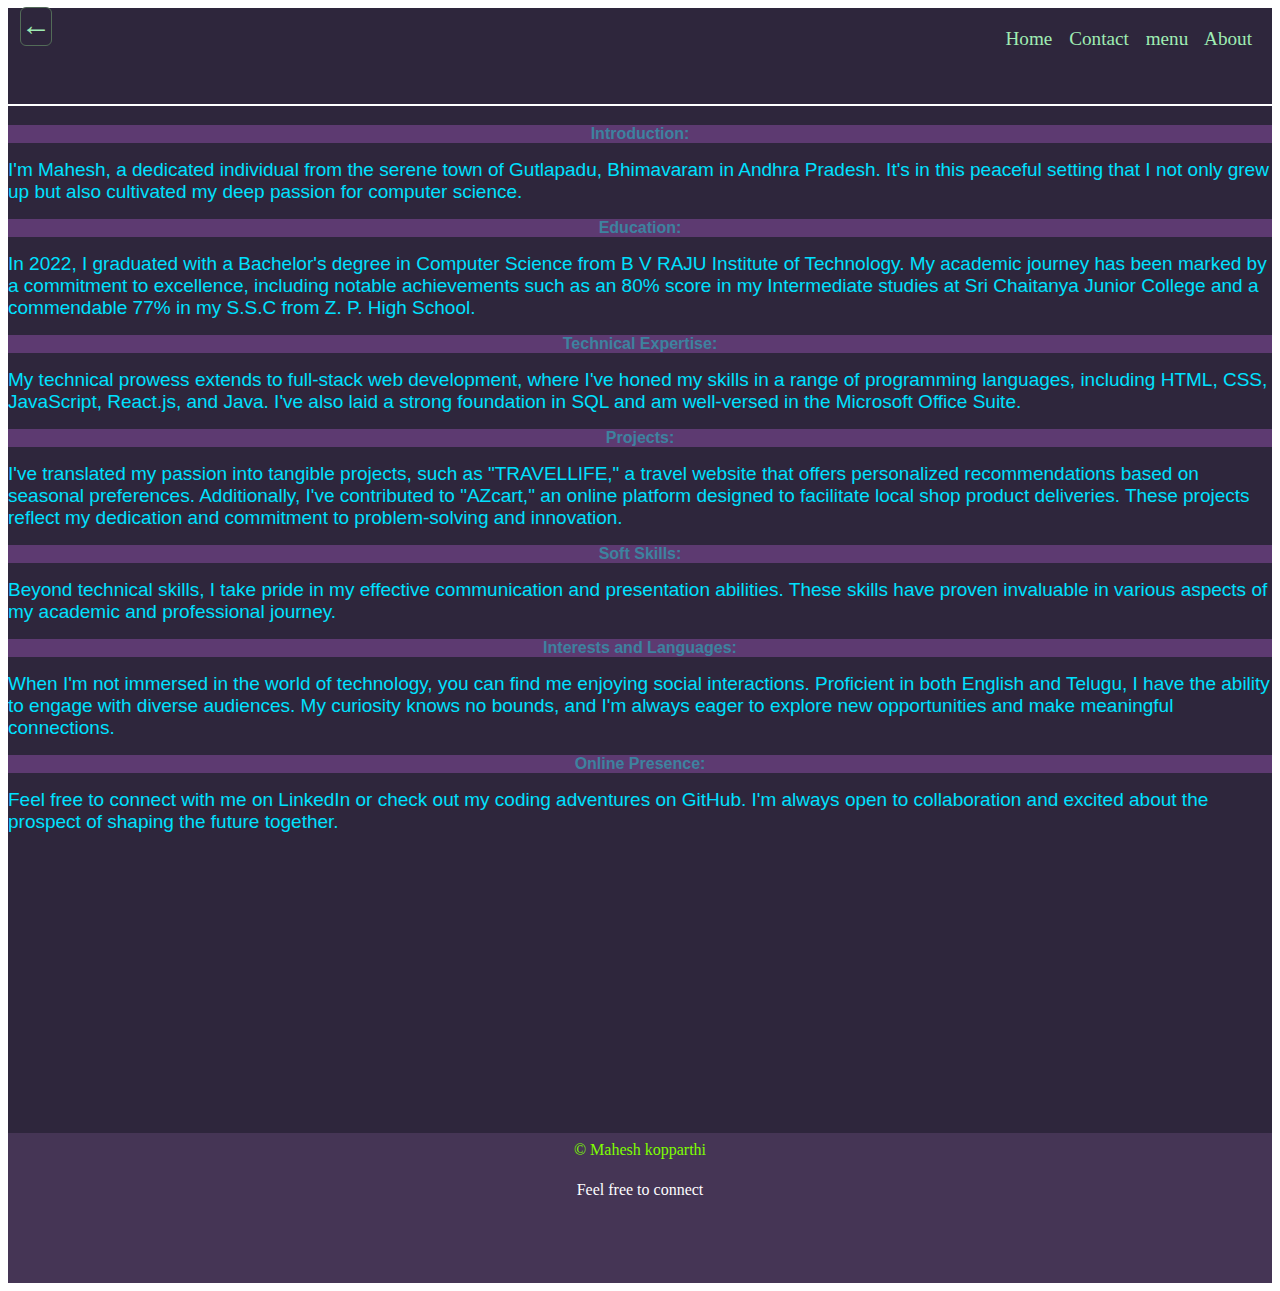
<file: about.html>
<html>
    <head>
        <meta name="viewport" content="width=device-width, initial-scale=1.0">
    <title>about</title>
    <link rel="stylesheet" type="text/css" href="styles.css">
    <style>
        #aboutheadings{
            color: rgb(61, 130, 159);
            font-family:Verdana, Geneva, Tahoma, sans-serif;  
            text-align:center;
            background-color: rgb(93, 58, 113);
            font-size:16px;
        }
    </style>
</head>
<body>
    <div  id="bgcolor">
    <div  id="bgcolor">
        <a href="javascript:history.back()" style="font-size:30px;margin:12px;padding-bottom:;border:1px solid #000;border-radius:6px;border-color: rgb(83, 107, 88);padding-bottom:4px;">&larr;</a>
       <div class="navbar">
        <a href="index.html">Home</a>
        <a href="Contactinfo.html">Contact</a>
        <a href="Projects.html">menu</a>
        <a href="about.html">About</a>
    </div></div> 
        <div>
    <br>
   <br>
   <br>
    <hr color="white">
    <div  style="color:rgb(0, 225, 255);font-family:Verdana, Geneva, Tahoma, sans-serif;font-size: 19px;">
   <p><h3 id="aboutheadings">Introduction:</h3>
   <div>I'm Mahesh, a dedicated individual from the serene town of Gutlapadu, Bhimavaram in Andhra Pradesh. It's in this peaceful setting that I not only grew up but also cultivated my deep passion for computer science.</div> 
    
    <h3  id="aboutheadings">Education:</h3>
    <div>In 2022, I graduated with a Bachelor's degree in Computer Science from B V RAJU Institute of Technology. My academic journey has been marked by a commitment to excellence, including notable achievements such as an 80% score in my Intermediate studies at Sri Chaitanya Junior College and a commendable 77% in my S.S.C from Z. P. High School.</div> 
    
    <h3  id="aboutheadings">Technical Expertise:</h3>
    <div>My technical prowess extends to full-stack web development, where I've honed my skills in a range of programming languages, including HTML, CSS, JavaScript, React.js, and Java. I've also laid a strong foundation in SQL and am well-versed in the Microsoft Office Suite.</div> 
    
    <h3  id="aboutheadings">Projects:</h3>
    <div> I've translated my passion into tangible projects, such as "TRAVELLIFE," a travel website that offers personalized recommendations based on seasonal preferences. Additionally, I've contributed to "AZcart," an online platform designed to facilitate local shop product deliveries. These projects reflect my dedication and commitment to problem-solving and innovation.</div> 
    
    <h3  id="aboutheadings">Soft Skills:</h3>
    <div>Beyond technical skills, I take pride in my effective communication and presentation abilities. These skills have proven invaluable in various aspects of my academic and professional journey.</div> 
    
    <h3  id="aboutheadings">Interests and Languages:</h3>
    <div>When I'm not immersed in the world of technology, you can find me enjoying social interactions. Proficient in both English and Telugu, I have the ability to engage with diverse audiences. My curiosity knows no bounds, and I'm always eager to explore new opportunities and make meaningful connections.</div> 
    
    <h3  id="aboutheadings">Online Presence:</h3>
    <div>Feel free to connect with me on LinkedIn or check out my coding adventures on GitHub. I'm always open to collaboration and excited about the prospect of shaping the future together.</div> 
    </p>
</div>
</div>
<div>
   <div id="bottomdata">
        <object data="footer.html"></object>
      </div>
    </div>
      </body>
</html>
</file>
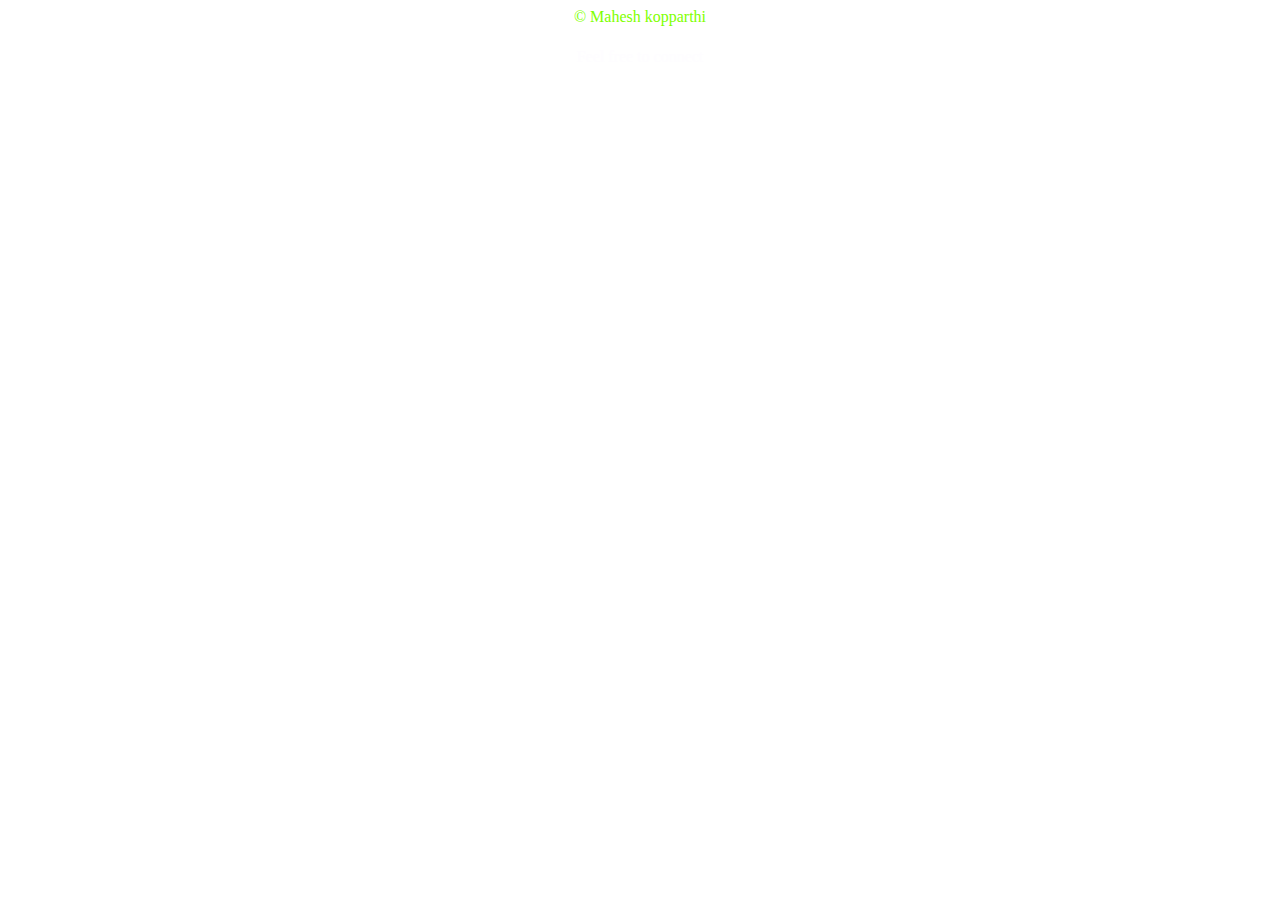
<file: footer.html>
<html>
    <head>
        <meta name="viewport" content="width=device-width, initial-scale=1.0">
        <title>
            footer
        </title>
        <style>
            #footer{
                color: rgb(254, 253, 255);
                padding:6px;
                text-decoration:cornsilk;
                font-family:cursive;
                flex-direction:row;
                text-align: center;
               
            }
        </style>
    </head>
    <body>
        <footer>
            <div>
                <p style="color:chartreuse;text-align:center">&copy; Mahesh kopparthi</p>
               <p id="footer">Feel free to connect </p>
            </div>
        </footer>
    </body>
</html>
</file>
<file: styles.css>
#bgcolor{
    background-color: rgb(46, 38, 60)
}
        #intro{
            color: rgb(242, 244, 246);
            font-size:20;
            
            
        }
        #mainheads{
            padding:120px;
        }
        #hr{
            color: rgb(19, 16, 29);
        }
        #buttons{
            background-color: rgb(39, 32, 52);
            text-align: center;
           
        }
        #about{
            color:aqua
        }
  
        #developerstexts{
            color: coral;
            font-size:30px;
            font-family: 'Gill Sans', 'Gill Sans MT', Calibri, 'Trebuchet MS', sans-serif;
            
        }
        #detailss{
            color: rgb(159,236, 179);
            font-size: 30px;
            text-decoration:none;
            word-spacing: 20px;
            

        }
        a{
            text-decoration:none;
            text-shadow:6px;
            color: rgb(159, 236, 179);
            word-spacing:px;
        }
        #images{
          display: flex;
          margin-right:100px;
          margin-bottom:100px;
         
        }
#contacts{
  display:flex;
  flex-direction:column-gap;
  max-width:10px;
  height:10px;
  padding: 100px;;
  margin-left:200px;
}
#socialimages{
  display:flex;
  flex-direction:column-gap;
  max-width:100px;
  height:100px;
  padding:35px;
  color: rgb(123, 167, 139);
  border:6px solid;
  border-color: rgb(152, 39, 67);
  border-radius:60px;
  margin:20px;
 
    
  
}
#socialimages:hover{
    transform:scale(1.1);
    width:px;
    transition:  transform (0.1);
    
}
/*#pageheadingss{
    text-align:center;
    background-color: rgb(246, 186, 123);
    color:rgb(8, 36, 247);
    background-size:96px;
    border:6px solid;
  border-color: rgb(80, 80, 233);
  border-radius:60px;
  margin:20px;
}*/
#homepagess{
color: rgb(159,236, 179);
            font-size: 30px;
            text-decoration:none;
            word-spacing: 20px;
        color: rgb(159,236, 179);
        border:1px solid;
        border-color: rgb(75, 64, 67);
        border-radius:6px;
        margin:12px;
        padding:3px;
        }

    #bottomdata{
       background-color: rgb(69, 53, 85);
       font-size:19px;
       text-align: center;
       position:relative;
       margin-top:300px;
       color: rgb(13, 232, 232);
    }
    #indexskills{
        width:30px;
    }
    .navbar{
        background-color: rgb(46, 38, 60);
        color:rgb(247, 27, 27);
        float:right;
        width:px;
        height:px;
        word-spacing:12px;
        font-size: larger;
        padding:20px;
    }

    #homefooters{
        background-color: rgb(57, 45, 70);
       font-size:19px;
       text-align: center;
       position:relative;
       margin-top:px;
       color: rgb(13, 232, 232);
    }
    #projectscontainers{
        display: flex;
        flex-direction: row;
        align-items: center;
        text-align: center;
        padding:12px;
       ;
       
        
    }
    #projectsimagess{
        width:300px;
        height:300px;
        border: solid #bafbf4;
        border-radius:19px;
        
       
    }
    
#projectsnamess{
    color: rgb(80, 191, 191);
    font-family:Verdana, Geneva, Tahoma, sans-serif;
    border:none;
    background-color:rgb(49, 44, 58);

}
#projectsdivs{
  margin:60px;
  border:  rgb(237, 234, 241);
  border-radius:12px;
 border-bottom:96px;
}
/
@media (max-width: 768px) {
   
    #mainheads {
        padding: 40px; 
    }
}


@media (min-width: 769px) {
  
    .navbar {
        font-size: larger;
    }
}
</file>
